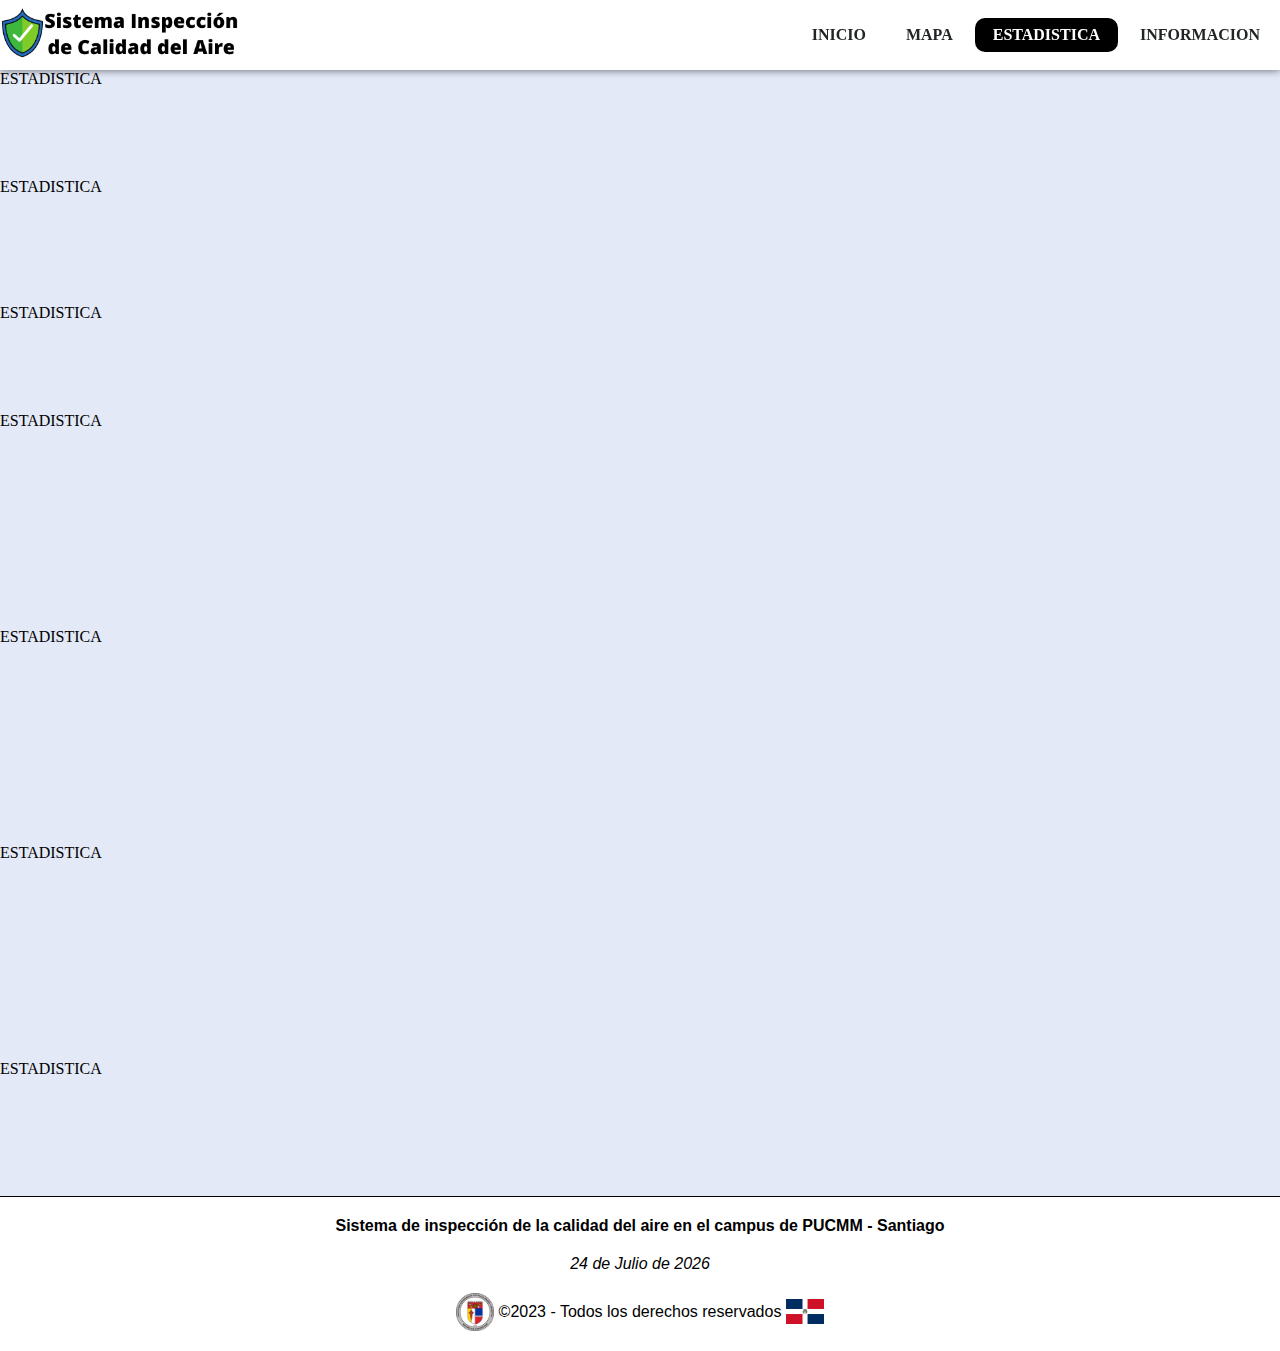
<file: Estadistica/index.html>
<!DOCTYPE html>

<!-- PAGINA WEB PROYECTO FINAL DE INGENIERIA TELEMATICA -->

<html lang="ES-es">
<head>
	<!-- ING. MARCEL PEREZ -->
	<!-- ING. ORLANDO MORONTA -->
	
	<!-- TITULO DE LA PAGINA -->
	<title>Calidad del Aire</title>

	<!-- Informacion meta sobre la pagina web: -->
	<meta charset="utf-8"/>
	<meta lang="es">
	<meta name="description" content="Calidad Aire en PUCMM campus Santiago"/>
	<meta name="author" content="Marcel Perez, Orlando Moronta" />
	<meta name="copyright" content="Marcel Perez, Orlando Moronta">
	<meta name="keywords" content="Calidad del Aire, Air Quality PUCMM, Proyecto Final ITT"/>

	<!-- RESPONSIVE -->
	<meta name="Viewport" content="width=device-width, initial-scale=1.0, maximum-scale=1.0, user-scalable=0"/>
	<meta http-equiv="Content-Security-Policy" content="upgrade-insecure-requests"> 
 	<meta name="robots" content="index"/>

	<!-- Enlaces a los archivos necesarios: -->
	<link rel="stylesheet" type="text/css" href="../Estilos/Estilos.css">
	<script src="../Js/Js.js"></script>
	
	<!-- Icono pagina -->
	<link rel="icon" type="image/png" href="../Imagenes/Logo.png">

	<!-- Scroll To Top -->
    <link rel="stylesheet" href="https://use.fontawesome.com/releases/v5.4.1/css/all.css">
    <script src="https://ajax.googleapis.com/ajax/libs/jquery/3.3.1/jquery.min.js"></script>    
    <script src="../Js/ScrollToTop.js"></script>

</head>
<body>
	
<div class="content">
	<header>
		<div id="logo_Pagina">
			<a href="../"><img src="../Imagenes/Logo2.png" id="imagenLogoPagina"></a>
		</div>
        <input type="checkbox" id="nav_check" hidden>
		<nav>
			<ul>
				<li>
					<a href="../">INICIO</a>
				</li>
				<li>
					<a href="../Mapa/">MAPA</a>
				</li>
				<li>
					<a href=""  class="active">ESTADISTICA</a>
				</li>
				<li>
					<a href="../Informacion/">INFORMACION</a>
				</li>
			</ul>
		</nav>
		<label for="nav_check" class="responsive">
        	<div class="line"></div>
            <div class="line"></div>
            <div class="line"></div>
        </label>
	</header>
	

	<div class="main">
		<p>ESTADISTICA</p>
		<br><br><br><br><br>
		<p>ESTADISTICA</p>
		<br><br><br><br><br><br>		
		<p>ESTADISTICA</p>
		<br><br><br><br><br>
		<p>ESTADISTICA</p>
		<br><br><br><br><br><br>		
		<br><br><br><br><br>
		<p>ESTADISTICA</p>
		<br><br><br><br><br><br>		
		<br><br><br><br><br>
		<p>ESTADISTICA</p>
		<br><br><br><br><br><br>		
		<br><br><br><br><br>
		<p>ESTADISTICA</p>
		<br><br><br><br><br><br>
	</div>
    
    <button id="topBtn"><i class="fas fa-arrow-up"></i></button>

	<footer>
		<p class="titulo_Footer">Sistema de inspección de la calidad del aire en el campus de PUCMM - Santiago</p>
		<p id="fecha_Footer"></p>

		<!-- SCRIP PARA ACTUALIZAR FECHA -->
		<script type="text/javascript" src="../Js/UpdateTime.js"></script>

		<div class="copyright_Footer">
			<img src="../Imagenes/PUCMM.png" alt="Imagen PUCMM" class="imagenPUCMM_Footer">
			<p class="text_copyright_Footer">&copy;2023 - Todos los derechos reservados</p>
			<img src="../Imagenes/RD.jpg" alt="Imagen RD" class="imagenRD_Footer">
		</div>

	</footer>

</div>

</body>
</html>
</file>
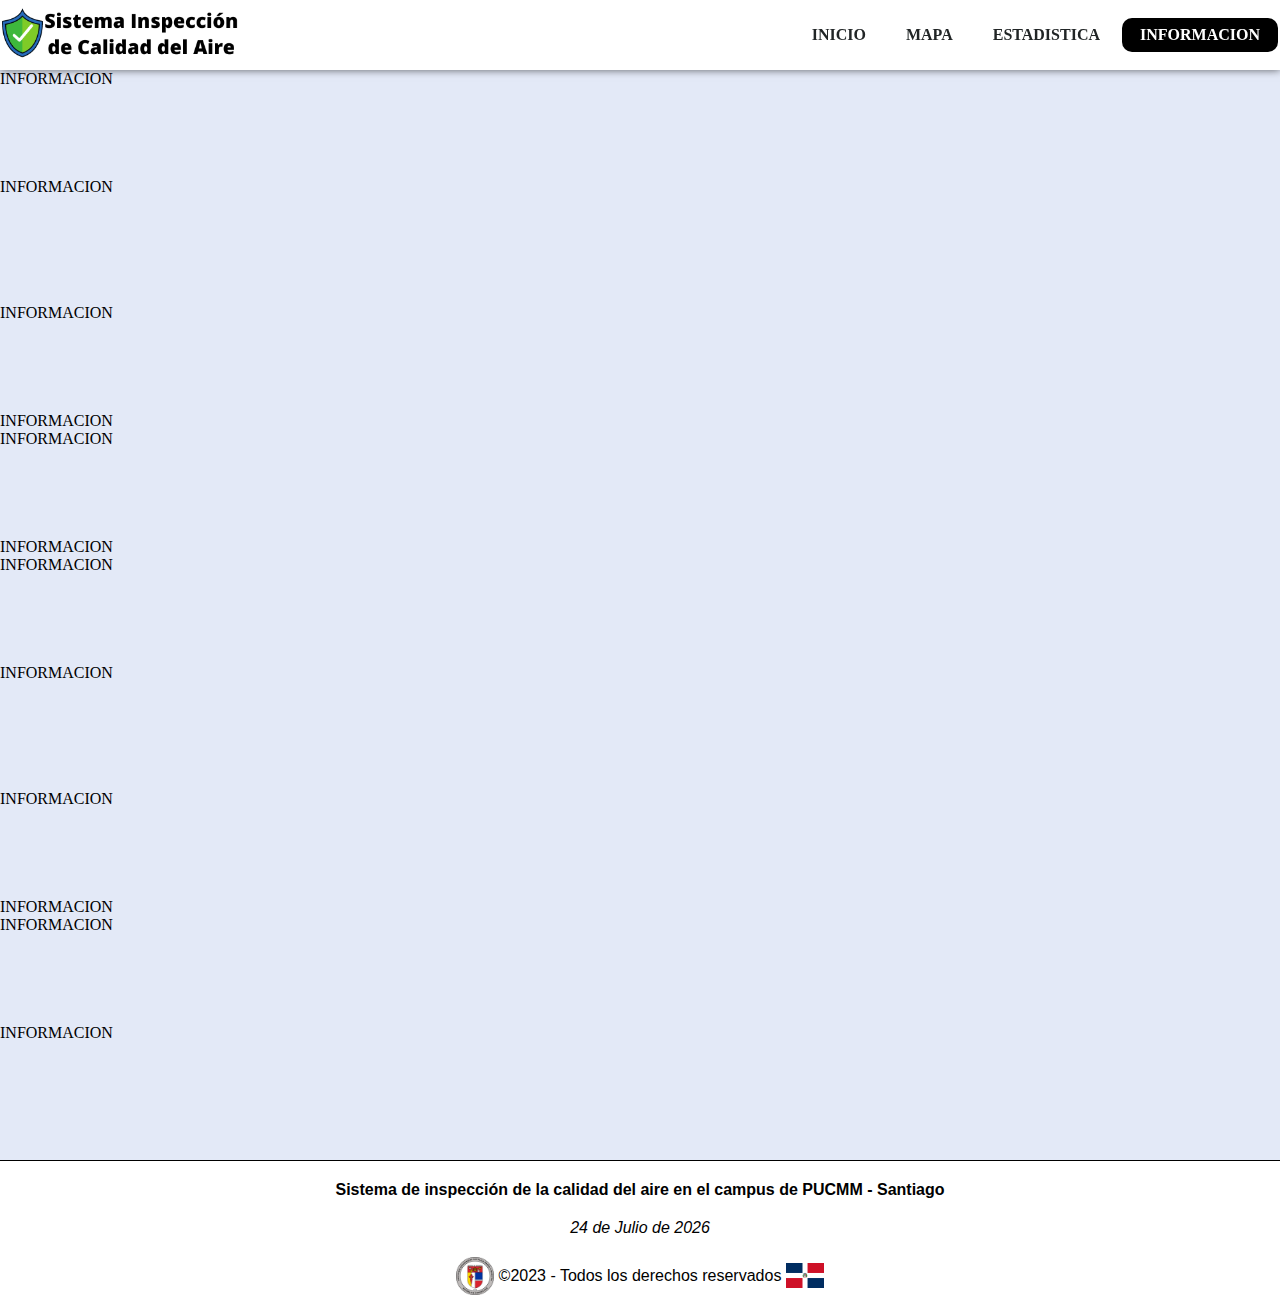
<file: Informacion/index.html>
<!DOCTYPE html>

<!-- PAGINA WEB PROYECTO FINAL DE INGENIERIA TELEMATICA -->

<html lang="ES-es">
<head>
	<!-- ING. MARCEL PEREZ -->
	<!-- ING. ORLANDO MORONTA -->

	<!-- TITULO DE LA PAGINA -->
	<title>Calidad del Aire</title>

	<!-- Informacion meta sobre la pagina web: -->
	<meta charset="utf-8"/>
	<meta lang="es">
	<meta name="description" content="Calidad Aire en PUCMM campus Santiago"/>
	<meta name="author" content="Marcel Perez, Orlando Moronta" />
	<meta name="copyright" content="Marcel Perez, Orlando Moronta">
	<meta name="keywords" content="Calidad del Aire, Air Quality PUCMM, Proyecto Final ITT"/>

	<!-- RESPONSIVE -->
	<meta name="Viewport" content="width=device-width, initial-scale=1.0, maximum-scale=1.0, user-scalable=0"/>
	<meta http-equiv="Content-Security-Policy" content="upgrade-insecure-requests"> 
 	<meta name="robots" content="index"/>

 	<!-- Enlaces a los archivos necesarios: -->
	<link rel="stylesheet" type="text/css" href="../Estilos/Estilos.css">
	<script src="../Js/Js.js"></script>
	
	<!-- Icono pagina -->
	<link rel="icon" type="image/png" href="../Imagenes/Logo.png">
	
	<!-- Scroll To Top -->
    <link rel="stylesheet" href="https://use.fontawesome.com/releases/v5.4.1/css/all.css">
    <script src="https://ajax.googleapis.com/ajax/libs/jquery/3.3.1/jquery.min.js"></script>    
    <script src="../Js/ScrollToTop.js"></script>

</head>
<body>
<div class="content">
	<header>
		<div id="logo_Pagina">
			<a href="../"><img src="../Imagenes/Logo2.png" id="imagenLogoPagina"></a>
		</div>
        <input type="checkbox" id="nav_check" hidden>
		<nav>
			<ul>
				<li>
					<a href="../">INICIO</a>
				</li>
				<li>
					<a href="../Mapa/">MAPA</a>
				</li>
				<li>
					<a href="../Estadistica/">ESTADISTICA</a>
				</li>
				<li>
					<a href="" class="active">INFORMACION</a>
				</li>
			</ul>
		</nav>
		<label for="nav_check" class="responsive">
        	<div class="line"></div>
            <div class="line"></div>
            <div class="line"></div>
        </label>
	</header>
	

	<div class="main">
		<p>INFORMACION</p>
		<br><br><br><br><br>
		<p>INFORMACION</p>
		<br><br><br><br><br><br>		
		<p>INFORMACION</p>
		<br><br><br><br><br>
		<p>INFORMACION</p>		
		<p>INFORMACION</p>
		<br><br><br><br><br>
		<p>INFORMACION</p>		
		<p>INFORMACION</p>
		<br><br><br><br><br>
		<p>INFORMACION</p>
		<br><br><br><br><br><br>		
		<p>INFORMACION</p>
		<br><br><br><br><br>
		<p>INFORMACION</p>		
		<p>INFORMACION</p>
		<br><br><br><br><br>
		<p>INFORMACION</p>
		<br><br><br><br><br><br>
	</div>

    <button id="topBtn"><i class="fas fa-arrow-up"></i></button>

	<footer>
		<p class="titulo_Footer">Sistema de inspección de la calidad del aire en el campus de PUCMM - Santiago</p>
		<p id="fecha_Footer"></p>

		<!-- SCRIP PARA ACTUALIZAR FECHA -->
		<script type="text/javascript" src="../Js/UpdateTime.js"></script>

		<div class="copyright_Footer">
			<img src="../Imagenes/PUCMM.png" alt="Imagen PUCMM" class="imagenPUCMM_Footer">
			<p class="text_copyright_Footer">&copy;2023 - Todos los derechos reservados</p>
			<img src="../Imagenes/RD.jpg" alt="Imagen RD" class="imagenRD_Footer">
		</div>

	</footer>

</div>

</body>
</html>
</file>
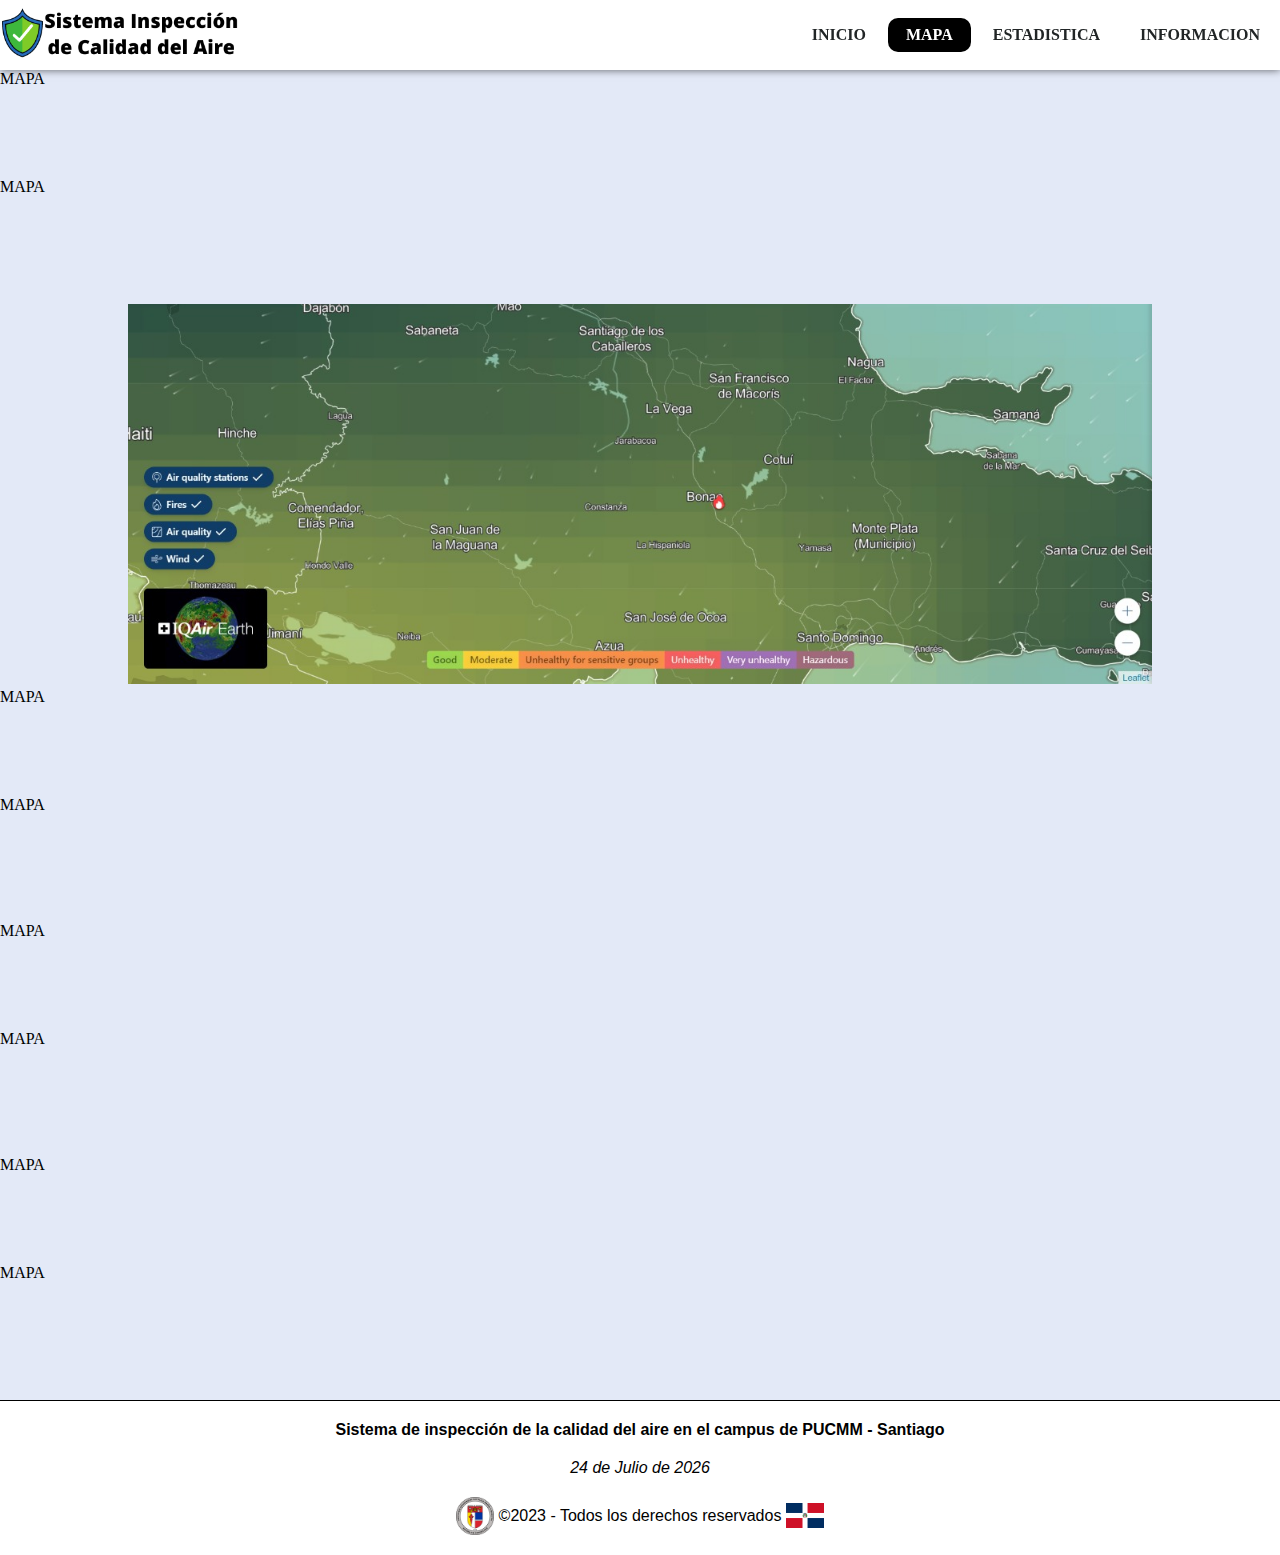
<file: Mapa/index.html>
<!DOCTYPE html>

<!-- PAGINA WEB PROYECTO FINAL DE INGENIERIA TELEMATICA -->

<html lang="ES-es">
<head>
	<!-- ING. MARCEL PEREZ -->
	<!-- ING. ORLANDO MORONTA -->

	<!-- TITULO DE LA PAGINA -->
	<title>Calidad del Aire</title>

	<!-- Informacion meta sobre la pagina web: -->
	<meta charset="utf-8"/>
	<meta lang="es">
	<meta name="description" content="Calidad Aire en PUCMM campus Santiago"/>
	<meta name="author" content="Marcel Perez, Orlando Moronta" />
	<meta name="copyright" content="Marcel Perez, Orlando Moronta">
	<meta name="keywords" content="Calidad del Aire, Air Quality PUCMM, Proyecto Final ITT"/>

	<!-- RESPONSIVE -->
	<meta name="Viewport" content="width=device-width, initial-scale=1.0, maximum-scale=1.0, user-scalable=0"/>
	<meta http-equiv="Content-Security-Policy" content="upgrade-insecure-requests"> 
 	<meta name="robots" content="index"/>

	<!-- Enlaces a los archivos necesarios: -->
	<link rel="stylesheet" type="text/css" href="../Estilos/Estilos.css">
	<script src="../Js/Js.js"></script>

	<!-- Icono pagina -->
	<link rel="icon" type="image/png" href="../Imagenes/Logo.png">
	<!-- Scroll To Top -->
    <link rel="stylesheet" href="https://use.fontawesome.com/releases/v5.4.1/css/all.css">
    <script src="https://ajax.googleapis.com/ajax/libs/jquery/3.3.1/jquery.min.js"></script>    
    <script src="../Js/ScrollToTop.js"></script>

</head>
<body>
<div class="content">
	<header>
		<div id="logo_Pagina">
			<a href="../"><img src="../Imagenes/Logo2.png" id="imagenLogoPagina"></a>
		</div>
        <input type="checkbox" id="nav_check" hidden>
		<nav>
			<ul>
				<li>
					<a href="../">INICIO</a>
				</li>
				<li>
					<a href="" class="active">MAPA</a>
				</li>
				<li>
					<a href="../Estadistica/">ESTADISTICA</a>
				</li>
				<li>
					<a href="../Informacion/">INFORMACION</a>
				</li>
			</ul>
		</nav>
		<label for="nav_check" class="responsive">
        	<div class="line"></div>
            <div class="line"></div>
            <div class="line"></div>
        </label>
	</header>
	

	<div class="main">
		<p>MAPA</p>
		<br><br><br><br><br>
		<p>MAPA</p>
		<br><br><br><br><br><br>
		<img src="../Imagenes/Mapa.jpg" style="width: 80%; margin-left: 10%;">		
		<p>MAPA</p>
		<br><br><br><br><br>
		<p>MAPA</p>
		<br><br><br><br><br><br>		
		<p>MAPA</p>
		<br><br><br><br><br>
		<p>MAPA</p>
		<br><br><br><br><br><br>		
		<p>MAPA</p>
		<br><br><br><br><br>
		<p>MAPA</p>
		<br><br><br><br><br><br>
	</div>
	
    <button id="topBtn"><i class="fas fa-arrow-up"></i></button>

	<footer>
		<p class="titulo_Footer">Sistema de inspección de la calidad del aire en el campus de PUCMM - Santiago</p>
		<p id="fecha_Footer"></p>

		<!-- SCRIP PARA ACTUALIZAR FECHA -->
		<script type="text/javascript" src="../Js/UpdateTime.js"></script>

		<div class="copyright_Footer">
			<img src="../Imagenes/PUCMM.png" alt="Imagen PUCMM" class="imagenPUCMM_Footer">
			<p class="text_copyright_Footer">&copy;2023 - Todos los derechos reservados</p>
			<img src="../Imagenes/RD.jpg" alt="Imagen RD" class="imagenRD_Footer">
		</div>

	</footer>

</div>

</body>
</html>
</file>
<file: Estilos/Estilos.css>
/*ESTILOS PARA LA PAGINA WEB*/
*{
	margin:0;
	padding: 0;
	list-style: none;	
	-webkit-box-sizing: border-box;
	-moz-box-sizing: border-box;
	box-sizing: border-box;
    text-decoration: none;
}

/*------------------------------*/
/*GENERALES PARA TODAS LAS PAGINAS*/
body{
	background: #e3e9f7;
}

.content{
	width: 100%;
}

/*MENU*/
header {
    width: 100%;
    height: 70px;
    background: #fff;
    display: flex;
    align-items: center;
    justify-content: space-between;
    margin: 0 auto;
	box-shadow: 0px 0px 8px rgba(0,0,0,.6);
	position: fixed;
	top: 0;
	left: 0;
	z-index: 2;
}

header #logo_Pagina{
	width: 30%;
}

header img{
	height: 50px;
}

header img:hover{
	opacity: 70%;
}

header nav ul {
    display: flex;
}

header nav ul li a {
	color: #212526;
    display: block;
    margin: 0 2px;
    font-weight: 800;
    padding: 8px 18px;
    border-radius: 10px;
}

nav ul li a.active {
    color: #fff;
    background: #000;
}

nav ul li a:hover {
	background: black;
	color: white;
}

/*------------------------------*/
/*MENU: PARTE RESPONSIVE*/
.responsive {
    display: none;
    height: fit-content;
    cursor: pointer;
    padding: 3px 8px;
    border-radius: 5px;
    transition: 0.2s;
}

.responsive:hover {
    background: #f6f4ff;
}

.responsive .line {
    width: 30px;
    height: 2px;
    margin: 6px 0;
    background: #212526;
}
/*------------------------------*/
/*FIN MENU: PARTE RESPONSIVE*/


/*------------------------------*/
/*FIN MENU*/

/*FOOTER*/
footer{
	padding-top: 20px;
	width: 100%;
	background: #fff;
	border-top: 1px solid black;
}

footer p{
	font-family: sans-serif;
}

.titulo_Footer{
	font-weight: bold;
	text-align: center;
}

#fecha_Footer{
	padding-top: 20px;
	text-align: center;
	font-style: italic;
}

.copyright_Footer{
  display: flex;
  justify-content: center;
  padding-top: 20px;
  padding-bottom: 20px;
}

.text_copyright_Footer{

	display: inline;
	padding-top: 10px;
	padding-left: 5px;
	padding-right: 5px;
	text-align: center;

}

.imagenPUCMM_Footer{
	width: 38px;
	height: 38px;
}

.imagenRD_Footer{
	width: 38px;
	height: 25.32px;
	margin-top: 6px;
}

/*------------------------------*/
/*FIN FOOTER*/

.main{
	width: 100%;
	margin-top: 70px;
	margin-bottom: 10px;
}


/*RESPONSIVE - TODAS LAS PAGINAS*/
@media only screen and (max-width: 700px){

	header {
        width: 100%;
        padding: 0 20px;
    }

    nav {
        position: absolute;
        left: -300px;
        top: 0;
        z-index: 999;
        width: 280px;
        height: 100vh;
        background-color: #fefefe;
        transition: 0.2s;
        box-shadow: 2px 0 20px 0 rgba(0, 0, 0, 0.05);
    }

    #nav_check:checked ~ nav {
        left: 0;
    }

    header nav #logo_Pagina {
        display: block;
        height: 70px;
        display: flex;
        align-items: center;
        margin-left: 30px;
    }

    header nav ul {
        display: block;
        padding: 0 20px;
        margin-top: 30px;
    }

    header nav ul li a {
        margin-bottom: 5px;
        padding: 15px;
        border-radius: 5px;
        display: block;
		text-decoration: none;
		border-bottom:1px solid rgba(0,0,0,.5);
    }

    header nav ul li a:hover {
        background: black;
        color: white;
    }

    .responsive {
        display: block;
    }

}
/*------------------------------*/
/*FIN RESPONSIVE - TODAS LAS PAGINAS*/

/*BOTON SUBIR AL INICIO*/
#topBtn{
  position: fixed;
  bottom: 40px;
  right: 0.5%;
  font-size: 22px;
  width: 50px;
  height: 50px;
  background: #5e5e5e;
  color: white;
  border: none;
  cursor: pointer;
  display: none;
  border-radius: 30px;
}
/*------------------------------*/
/* FIN BOTON SUBIR AL INICIO*/

/*------------------------------*/
/*FIN GENERALES PARA TODAS LAS PAGINAS*/
 

/*--------------------------*/
/*			PAGINAS			*/
/*--------------------------*/

/*PAGINA: INICIO*/

/*Slideshow:*/
.slide{
	background: #005dad;
	width: 90%;
	margin: 0 auto;
	border-style: solid;
	border-width: 1px;
	box-shadow: 0px 0px 4px rgba(0,0,0,.6);
	top: 0;
}

.slideshow-container {
  width: 100%;
  position: relative;
  margin: auto;

}

.mySlides{
	display: none;
}

.slideshow-container img{
	vertical-align: middle;
}

/* Next & previous buttons */
.prev, .next {
  cursor: pointer;
  position: absolute;
  top: 50%;
  width: auto;
  padding: 16px;
  margin-top: -22px;
  color: black;
  font-weight: bold;
  font-size: 18px;
  transition: 0.6s ease;
  border-radius: 0 3px 3px 0;
  user-select: none;
  z-index: 1;
}

/* Position the "next button" to the right */
.next{
  right: 0;
  border-radius: 3px 0 0 3px;
}

/* On hover, add a black background color with a little bit see-through */
.prev:hover, .next:hover{
  background-color: black;
  color: white;
}

/* Number text (1/3 etc) */
.numbertext{
  color: #f2f2f2;
  font-size: 12px;
  padding: 8px 12px;
  position: absolute;
  top: 0;
  opacity: 80%;
  font-family: sans-serif;
  display: none;
}

/* The dots/bullets/indicators/BOTONES QUE INDICAN EL SLIDE */
.dot{
  cursor: pointer;
  height: 15px;
  width: 15px;
  margin: 0 2px;
  background-color: #3e3e3e;
  border-radius: 50%;
  display: inline-block;
  transition: background-color 0.6s ease;
}

@media only screen and (max-width: 400px){
	.dot{
		height: 10px;
 		width: 10px;
	}
}

.active, .dot:hover {
  background-color: #f1f1f1;
}

/* Fading animation */
.fade {
  animation-name: fade;
  animation-duration: 1s;
}

@keyframes fade {
  from {opacity: .4;} 
  to {opacity: 1;}
}

/* On smaller screens, decrease text size */
@media only screen and (max-width: 300px) {
  .prev, .next,.text {font-size: 11px;}
}
/*------------------------------*/
/*FIN Slideshow:*/

/*Contenido principal*/
.main article{
	background: #fff;
	margin-top: 20px;
	margin-bottom: 20px;
	width: 90%;
	margin: auto;
	border-style: solid;
	border-width: 1px;
	box-shadow: 0px 0px 4px rgba(0,0,0,.6);
	margin-top: 15px;
	margin-bottom: 15px;
}

.main article:after {
	  content: "";
	  display: table;
	  clear: both;
}

.TituloContent{
	padding: 10px 10px 10px 10px;
	font-size: 20px;
	text-align: center;
}

.Bienvenida{
	text-align: center;
	font-size: 18px;
	font-weight: normal;
	padding: 10px 10px 0 10px;
}

/*IMAGENES DE QUE SE PUEDE ENCONTRAR EN LA PAGINA*/
.main article div{
	width: 30%;
	margin: auto;
	float: left;
	border-style: solid;
	border-radius: 7px;
	border-width: 1px;
 	border-color: #000;
 	margin-bottom: 10px;
 	margin-top: 20px;
 	margin-left: 2%;
	margin-bottom: 15px;
}

.main article div img{
	width: 40%;
	margin-left: 30%;
}

.TitleImg{
	font-weight: bold;
	text-align: center;
	font-size: 20px;
	font-family: sans-serif;
	margin-bottom: 15px;
}

.TextImg{
	padding: 10px;
	text-align: justify;
	font-family: sans-serif;
	display: none;
}

.VerMas{
	text-align: center;
	font-family: sans-serif;
	display: none;
}

.VerMas a{
	color: #0d8ce7;
	font-family: sans-serif;
}

.VerMas a:hover{
	opacity: 50%;
}

@media only screen and (max-width: 700px){

	.main{
		width: 100%;
		margin-bottom: 10px;
	}
	.main article{
		width: 90%;
	}

	.main article div{
		width: 60%;
		margin-left: 20%; 		
	}


	.main article div img{
		width: 20%;		
		margin: 0 0 0 40%;
	}

}

.Proyecto{
	padding-top: 20px;
	padding-left: 20px;
}

.ProyectoTexto{
	padding-right: 20px;
	padding-left: 20px;
	line-height: 30px;
	text-align: justify;
}

.ProyectoTexto a{
	color: #007bdf;
}

.ProyectoTexto a:hover{
	text-decoration: underline;
}

/*FORMULARIO ENVIANOS UN MENSAJE*/

.container_form{
    background-color: #fff;
    width: 90%;
	margin-left: 5%;
    padding-top: 1%;
    box-shadow: 20px 30px 25px rgba(0,0,0,0.15);
	border-style: solid;
	border-width: 1px;	
	display: grid;
  	grid-template-columns: 50% 50%;
}

.container_form .Values{
	margin-left: 3%;
	width: 95%;
	border: 1px #000 solid;
	padding: 10px 10px 10px 10px;
	margin-bottom: 10px;
}

.container_form .container{
	width: 95%;	
	border: 1px #000 solid;
	border-radius: 5px;
	padding: 10px 10px 10px 10px;
	margin-bottom: 10px;
}

.mision{
	
}

.vision{
	
}

.valores{
	
}

.ValuesText{
    margin: auto;
    color: #606060;
    font-size: 14px;
    font-weight: 400;
    padding-bottom: 10px;
    text-align: justify;
}

.container_form h1{
    font-size: 30px;
    text-align: center;
    color: #1c093c;
}

.container_form .formText{
    margin: auto;
    color: #606060;
    font-size: 14px;
    font-weight: 400;
    padding-bottom: 10px;
    text-align: center;
}

form{
    width: 100%;
    position: relative;
    margin: 30px auto 0 auto;
}

.row{
    width: 100%;
    display: grid;
    grid-template-columns: repeat(auto-fit, minmax(200px,1fr));
    grid-gap: 20px 30px;
    margin-bottom: 20px;
}

label{
    color: #1c093c;
    font-size: 14px;
}

textarea,
input{
    width: 100%;
    font-weight: 400;
    padding: 8px 10px;
    border-radius: 5px;
    border: 1.2px solid #c4cae0;
    margin-top: 5px;
    font-family: sans-serif;
}

textarea{
    resize: none;
    height: 150px;
}

textarea:focus,
input:focus{
    outline: none;
    border-color: #005dad;
}

#btnEnviar{
    border: none;
    padding: 10px 20px;
    background: #6f6df4;
    color: #ffffff;
    border-radius: 3px;
    margin-left: 40%;
    width: 20%;

}

button:hover{
    cursor: pointer;
    background-color: #4c46f5;
}

 form .gender-details .gender-title{
  font-size: 20px;
  font-weight: 500;
 }

 form .category{
   display: flex;
   width: 100%;
   margin: 14px 0 ;
   justify-content: space-between;
 }

 form .category label{
   display: flex;
   align-items: center;
   cursor: pointer;
 }

 form .category label .dot{
  height: 18px;
  width: 18px;
  border-radius: 50%;
  margin-right: 10px;
  background: #d9d9d9;
  border: 5px solid transparent;
  transition: all 0.3s ease;
}

 #dot-1:checked ~ .category label .one,
 #dot-2:checked ~ .category label .two,
 #dot-3:checked ~ .category label .three{
   background: #005dad;
   border-color: #d9d9d9;
 }

 form input[type="radio"]{
   display: none;
 }

@media only screen and (max-width: 800px){
	.container_form{
	    background-color: #fff;
	    width: 90%;
		margin-left: 5%;
	    padding-top: 1%;
	    box-shadow: 20px 30px 25px rgba(0,0,0,0.15);
		border-style: solid;
		border-width: 1px;
		display: block;
	}

	.container_form .Values{
		width: 95%;
		border: 1px #000 solid;
		padding: 10px 10px 10px 10px;
		margin-bottom: 10px;		
		margin-left: 3%;
	}

	.container_form .container{
		width: 95%;	
		border: 1px #000 solid;
		border-radius: 5px;
		padding: 10px 10px 10px 10px;
		margin-bottom: 10px;
		margin-left: 3%;
	}

}


/*
input #nombre{
	background-image:url(../Imagenes/User.png);
	background-repeat:no-repeat;
	background-size: 8%;
	background-position:1px;
}*/


article section{
	display: none;
}

/* NOT USING */
/*.main article section{
	width: 47%;
	height: 550px;
	margin: auto;
	float: left;
	margin: 20px 0px 20px 0px;		
	text-align: center;
	background: #f9fafc;
	border-style: solid;
	border-radius: 7px;
	border-width: 1px;
 	border-color: #000;
 	margin-left: 1%;
 	margin-right: 1%;
}
section p{
	font-family: sans-serif;
}

#tituloVerificarCalidad{
	font-weight: bold;
	font-size: 20px;
	padding: 10px 0 10px 0;
}

#selectVerificar{
	width: 40%;
	height: 25px;
	text-align: center;
	border-radius: 10px;
	margin-bottom: 10px;

}

#btnVerificarCalidad{
	width: 30%;
	height: 40px;
	background: #2563ea;
	color: #fff;
	border: 1px solid #000;
	border-radius: 10px;
}

#btnVerificarCalidad:hover{
	background: #eef1f8;
	color: #4d7397;
	cursor: pointer;
}

#resultadoVerificarCalidad{
	width: 80%;
	margin: auto;
	margin-bottom: 10px;
	border: 2px solid #000;
	border-radius: 7.5px;

}

#txtTituloResultadoVerificarCalidad{
	font-size: 19px;
	padding: 10px 0 0 0;
	font-weight: bold;
}

#txtResultadoVerificarCalidad{
	font-size: 18px;
	padding-bottom: 20px;
}

#staticsH{
	font-size: 19px;
	font-weight: bold;
	text-decoration: underline;
}

.statics{
	font-size: 17px;
	padding: 5px 0 5px 0;
}

#tituloEstadistica{
	font-weight: bold;
	font-size: 20px;
	padding: 10px 0 10px 0;
}

#descripcionEstadistica{
	font-size: 18px;
	padding-bottom: 20px;
}

#DatosPromedios{
	font-size: 19px;
	font-weight: bold;
	text-decoration: underline;
	padding-bottom: 10px;
}

#imgInfo{
	width: 100px;
	margin-bottom: 10px;
}

@media only screen and (max-width: 700px){

	.main{
		width: 100%;
		margin-bottom: 10px;
	}

	#mapa_calidad{
		width: 90%;
		margin: auto;
	}

	.main article{
		width: 90%;
	}

	.main article section{
		width: 90%;
		margin-left: 5%;		
		margin-bottom: 15px;
		background: #f9fafc;
		border-style: solid;
		border-radius: 7px;
		border-width: 1px;
 		border-color: #000;
	}

	.main article div{
		width: 60%;
		margin-left: 20%; 		
	}


	.main article div img{
		width: 20%;		
		margin: 0 0 0 40%;
	}

	section p{
		font-family: sans-serif;
	}

	#tituloVerificarCalidad{
		font-weight: bold;
		font-size: 20px;
		padding: 10px 0 10px 0;
	}

	#selectVerificar{
		width: 40%;
		height: 25px;
		text-align: center;
		border-radius: 10px;
		margin-bottom: 10px;

	}

	#btnVerificarCalidad{
		width: 30%;
		height: 40px;
		background: #2563ea;
		color: #fff;
		border: 1px solid #000;
		border-radius: 10px;
	}

	#btnVerificarCalidad:hover{
		background: #eef1f8;
		color: #4d7397;
		cursor: pointer;
	}

	#resultadoVerificarCalidad{
		width: 80%;
		margin: auto;
		margin-bottom: 10px;
		border: 2px solid #000;
		border-radius: 7.5px;

	}

	#txtTituloResultadoVerificarCalidad{
		font-size: 19px;
		padding: 10px 0 0 0;
		font-weight: bold;
	}

	#txtResultadoVerificarCalidad{
		font-size: 18px;
		padding-bottom: 20px;
	}

	#staticsH{
		font-size: 19px;
		font-weight: bold;
		text-decoration: underline;
	}

	.statics{
		font-size: 17px;
		padding: 5px 0 5px 0;
	}

	#tituloEstadistica{
		font-weight: bold;
		font-size: 20px;
		padding: 10px 0 10px 0;
	}

	#descripcionEstadistica{
		font-size: 18px;
		padding-bottom: 20px;
	}

	#DatosPromedios{
		font-size: 19px;
		font-weight: bold;
		text-decoration: underline;
		padding-bottom: 10px;
	}

	#imgInfo{
		width: 100px;
		margin-bottom: 10px;
	}
}
</file>
